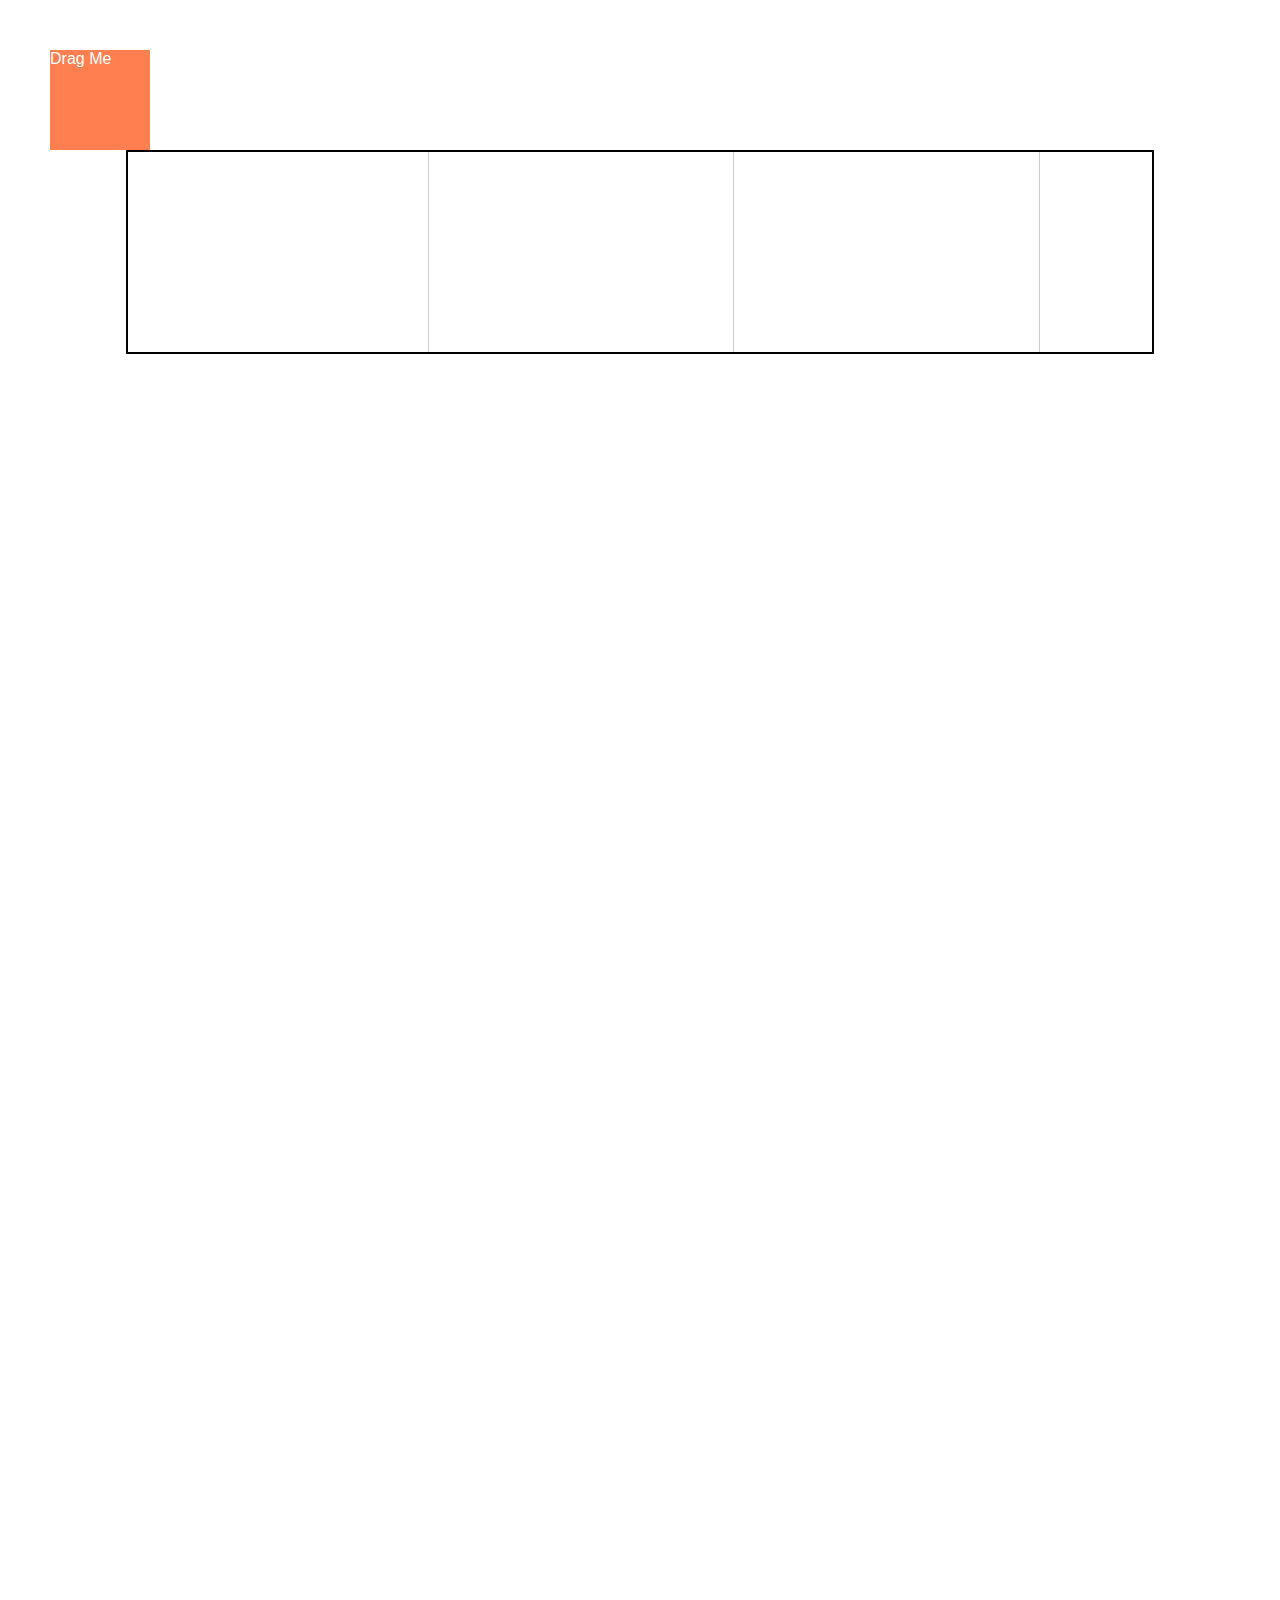
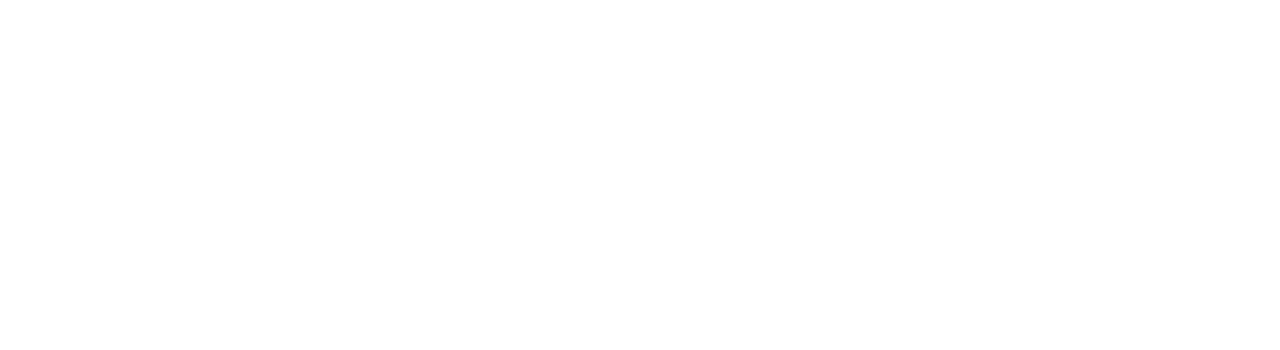
<file: Verkefni_2_Touch/Sample_Helpers/professionalDrawing.html>
<!DOCTYPE html>
<html lang="en">
  <head>
    <meta charset="UTF-8" />
    <meta name="viewport" content="width=device-width, initial-scale=1.0" />
    <title>Pointer Events - Drawing & Dragging Demo</title>
    <link rel="stylesheet" href="globalsDrawingAndDragging.css" />
  </head>

  <body>
    <div class="master-container">
      <!-- 1. Draggable box -->
      <div
        id="draggableBox"
        class="draggable-box"
        style="left: 50px; top: 50px"
      >
        Drag Me
      </div>

      <!-- 2. Horizontal scroll area containing multiple canvases -->
      <div class="horizontal-scroll-container" id="scrollContainer">
        <!-- Each .scroll-item is an inline-block container for a canvas -->
        <div class="scroll-item">
          <canvas></canvas>
        </div>
        <div class="scroll-item">
          <canvas></canvas>
        </div>
        <div class="scroll-item">
          <canvas></canvas>
        </div>
        <div class="scroll-item">
          <canvas></canvas>
        </div>
        <div class="scroll-item">
          <canvas></canvas>
        </div>
      </div>
    </div>

    <script>
      /***************************************************************
       * PART A: DRAGGABLE BOX
       ***************************************************************/
      const draggableBox = document.getElementById('draggableBox');

      let isDragging = false;
      let boxStartX = 0;
      let boxStartY = 0;
      let pointerStartX = 0;
      let pointerStartY = 0;

      // pointerdown on the draggable box
      draggableBox.addEventListener('pointerdown', (event) => {
        if (event.button !== 0) return; // Left-click only

        isDragging = true;
        boxStartX = parseInt(draggableBox.style.left, 10);
        boxStartY = parseInt(draggableBox.style.top, 10);

        pointerStartX = event.clientX;
        pointerStartY = event.clientY;

        draggableBox.style.cursor = 'grabbing';
      });

      // pointermove on the document (so we can track drag outside the box area)
      document.addEventListener('pointermove', (event) => {
        if (!isDragging) return;

        // Calculate the distance moved
        const deltaX = event.clientX - pointerStartX;
        const deltaY = event.clientY - pointerStartY;

        // Update box position
        draggableBox.style.left = boxStartX + deltaX + 'px';
        draggableBox.style.top = boxStartY + deltaY + 'px';
      });

      // pointerup on the document to release the drag
      document.addEventListener('pointerup', () => {
        if (isDragging) {
          isDragging = false;
          draggableBox.style.cursor = 'grab';
        }
      });

      /***************************************************************
       * PART B: CANVAS DRAWING LOGIC
       ***************************************************************/
      const canvasElements = document.querySelectorAll('.scroll-item canvas');

      canvasElements.forEach((canvas) => {
        // Resize the canvas to match the element's displayed size
        canvas.width = canvas.offsetWidth;
        canvas.height = canvas.offsetHeight;

        // Get the drawing context
        const ctx = canvas.getContext('2d');

        // Set default stroke styles
        ctx.lineWidth = 3; // Thickness of the line
        ctx.lineCap = 'round'; // Smooth line ends
        ctx.strokeStyle = '#000'; // Black color

        // Keep track of drawing state
        let isDrawing = false;
        let lastX = 0;
        let lastY = 0;

        // pointerdown: Start drawing
        canvas.addEventListener('pointerdown', (event) => {
          isDrawing = true;
          [lastX, lastY] = getCanvasRelativeCoords(canvas, event);
        });

        // pointermove: Draw if isDrawing is true
        canvas.addEventListener('pointermove', (event) => {
          if (!isDrawing) return;

          const [x, y] = getCanvasRelativeCoords(canvas, event);

          // Draw a line from the last point to the current point
          ctx.beginPath();
          ctx.moveTo(lastX, lastY);
          ctx.lineTo(x, y);
          ctx.stroke();

          [lastX, lastY] = [x, y];

          // Only prevent scrolling if vertical movement is significant
          if (Math.abs(event.movementY) > Math.abs(event.movementX)) {
            event.preventDefault();
          }
        });

        // pointerup or pointercancel: stop drawing
        ['pointerup', 'pointercancel'].forEach((type) => {
          canvas.addEventListener(type, () => {
            isDrawing = false;
          });
        });
      });

      /**
       * Helper function to get (x, y) coordinates relative to the top-left corner
       * of a given canvas element, based on the event's clientX/Y.
       */
      function getCanvasRelativeCoords(canvas, event) {
        const rect = canvas.getBoundingClientRect();
        const x = event.clientX - rect.left;
        const y = event.clientY - rect.top;
        return [x, y];
      }
    </script>
  </body>
</html>
</file>
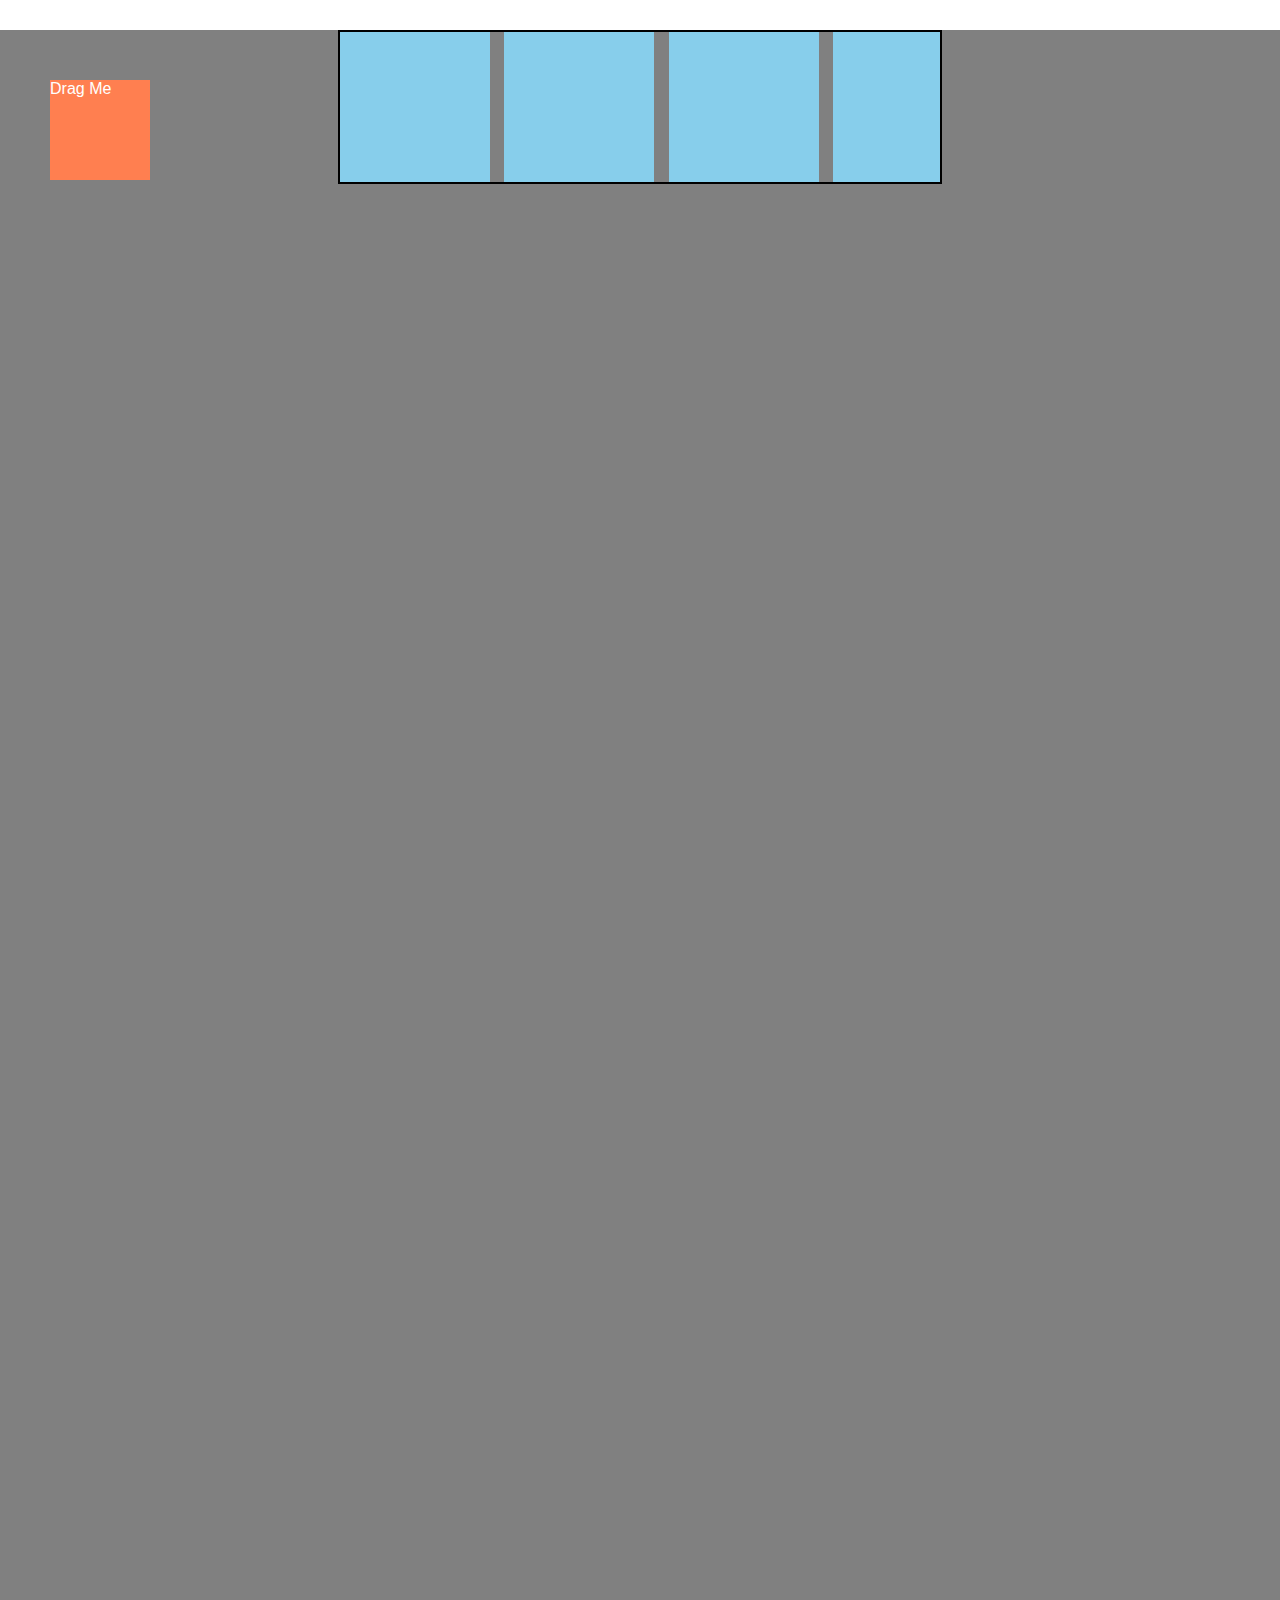
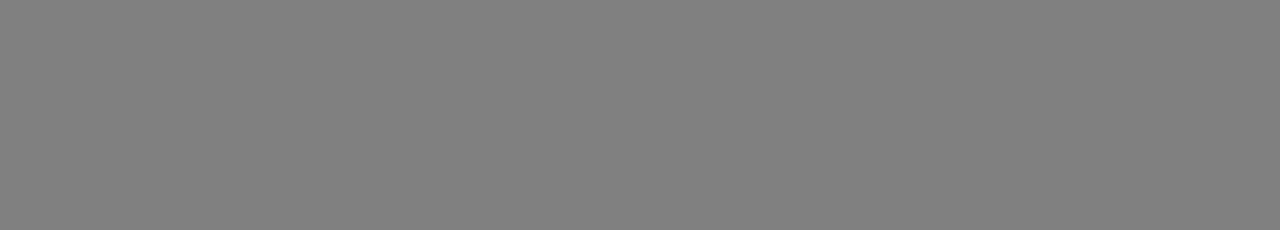
<file: Verkefni_2_Touch/Sample_Helpers/ProfessionalSample.html>
<!-- 
  This file demonstrates how to use the Pointer Events API for drag gestures
  and how to selectively enable or prevent default scrolling. It includes:
  1. A draggable square that moves around the screen.
  2. A scrollable container to show how to preserve scrolling behavior.
  3. Comments explaining each important line and event.

  Save this file as "pointer-events-demo.html" and open it in a browser
  to see how it works. 
-->

<!DOCTYPE html>
<html lang="en">
  <head>
    <meta charset="UTF-8" />
    <title>Pointer Events API Demo</title>
    <!-- In your <head>, include the global styles -->
    <link rel="stylesheet" href="globals.css" />
  </head>

  <body>
    <div class="master-container">
      <!-- Draggable element on the page -->
      <div
        id="draggableBox"
        class="draggable-box"
        style="left: 50px; top: 50px"
      >
        Drag Me
      </div>

      <!-- A horizontal scroll container to test scroll vs. pointer events -->
      <div class="horizontal-scroll-container" id="scrollContainer">
        <div class="scroll-item"></div>
        <div class="scroll-item"></div>
        <div class="scroll-item"></div>
        <div class="scroll-item"></div>
        <div class="scroll-item"></div>
        <div class="scroll-item"></div>
        <div class="scroll-item"></div>
      </div>
    </div>
    <script>
      /***************************************************************
       * 1. DRAGGABLE BOX LOGIC
       * -------------------------------------------------------------
       *  This section shows how to let a user drag an element around
       *  using the pointer events API.
       ***************************************************************/

      // Select the draggable box element
      const draggableBox = document.getElementById('draggableBox');

      // Keep track of dragging state and initial positions
      let isDragging = false;
      let boxStartX = 0; // Starting X of the box
      let boxStartY = 0; // Starting Y of the box
      let pointerStartX = 0; // Pointer's initial X position
      let pointerStartY = 0; // Pointer's initial Y position

      // When pointer goes down on the box
      draggableBox.addEventListener('pointerdown', (event) => {
        // Mark that we are dragging
        isDragging = true;

        // Record where the box is before moving it
        // parseInt converts the 'px' string to a number
        boxStartX = parseInt(draggableBox.style.left, 10);
        boxStartY = parseInt(draggableBox.style.top, 10);

        // Record where the pointer is at the start
        pointerStartX = event.clientX;
        pointerStartY = event.clientY;

        // Optional: prevent text selection or scrolling on mobile
        event.preventDefault();

        // Change cursor to indicate active drag
        draggableBox.style.cursor = 'grabbing';
      });

      // When pointer moves
      document.addEventListener('pointermove', (event) => {
        if (!isDragging) return; // Only run if dragging is active

        // Calculate how much pointer has moved
        const deltaX = event.clientX - pointerStartX;
        const deltaY = event.clientY - pointerStartY;

        // Update the box position by adding the delta to the original location
        draggableBox.style.left = boxStartX + deltaX + 'px';
        draggableBox.style.top = boxStartY + deltaY + 'px';
      });

      // When pointer is lifted anywhere on the page
      document.addEventListener('pointerup', () => {
        // Stop dragging
        isDragging = false;
        draggableBox.style.cursor = 'grab';
      });

      /***************************************************************
       * 2. SCROLL VS. POINTER EVENTS
       * -------------------------------------------------------------
       *  This section demonstrates how to preserve scrolling for an
       *  element but still handle pointer interactions if needed.
       ***************************************************************/

      // Select the scroll container
      const scrollContainer = document.getElementById('scrollContainer');

      // We can detect pointer events on the scroll container
      scrollContainer.addEventListener('pointerdown', (event) => {
        // If we wanted to block scrolling, we would do:
        // event.preventDefault();
        // But here, we do nothing so that horizontal scrolling works
        console.log('Pointer down in the scroll container');
      });

      scrollContainer.addEventListener('pointermove', (event) => {
        // If you only want to block scrolling in certain conditions,
        // you could check how far the pointer moved in the X or Y axis
        // and call event.preventDefault() accordingly.
        console.log('Pointer move in the scroll container');
      });

      scrollContainer.addEventListener('pointerup', () => {
        console.log('Pointer up in the scroll container');
      });

      /***************************************************************
       * 3. TIPS & BEST PRACTICES
       * -------------------------------------------------------------
       *  - Use pointercancel to detect when the browser interrupts
       *    your gesture (like a system-level interaction).
       *  - Consider setting CSS property: touch-action: none
       *    on elements if you want to override default behaviors.
       *  - Check out pointerId if you want to track multiple pointers.
       ***************************************************************/
    </script>
  </body>
</html>
</file>
<file: Verkefni_2_Touch/Sample_Helpers/globalsDrawingAndDragging.css>
/* Basic page styling */
body {
  margin: 0;
  font-family: sans-serif;
  height: 200vh; /* Make page taller for vertical scrolling demo */
}

/* A visually distinct box for dragging */
.draggable-box {
  width: 100px;
  height: 100px;
  background-color: coral;
  color: #fff;
  display: flex;
  position: absolute; /* Absolute positioning for drag calculations */
  top: 50px; /* Initial top position */
  left: 50px; /* Initial left position */
  cursor: grab; /* Change cursor to indicate it's draggable */
  user-select: none; /* Prevent text selection on drag */
  z-index: 10;
}

/* A horizontal scroll container to hold multiple canvases */
.horizontal-scroll-container {
  width: 80%;
  height: 200px;
  overflow-x: scroll; /* Horizontal scrollbar */
  white-space: nowrap; /* Keep items in a single row */
  border: 2px solid #000;
  margin: 150px auto 0; /* Centered with some space at the top */
  position: relative;
}

/* Each scroll-item is actually a canvas in this demo.
       We set display to inline-block so they line up horizontally. */
.scroll-item {
  display: inline-block;
  width: 300px; /* Canvas width in pixels */
  height: 200px; /* Canvas height in pixels (same as container height) */
  vertical-align: top;
  background-color: #ffffff; /* White background for drawing */
  border-right: 1px solid #ccc; /* Divider line between canvases */
}

/* Make sure the canvas doesn't get shrunk or expanded by default styles. */
canvas {
  width: 100%;
  height: 100%;
  display: block; /* Remove any inline spacing */
}
</file>
<file: Verkefni_2_Touch/Sample_Helpers/globals.css>
/* Basic styling for the page */
body {
  margin: 0;
  font-family: sans-serif;
}
.master-container {
  width: 100vw; /* Full width of the browser's viewport */
  height: 200vh; /* Make page taller to demonstrate scrolling */
  position: relative;
  background: grey;
}
/* A visually distinct box for dragging */
.draggable-box {
  width: 100px;
  height: 100px;
  background-color: coral;
  color: #fff;
  display: flex;
  position: absolute; /* Absolute positioning for drag calculations */
  top: 50px; /* Initial top position */
  left: 50px; /* Initial left position */
  cursor: grab; /* Change cursor to indicate it's draggable */
  user-select: none; /* Prevent text selection on drag */
}

/* A container that can scroll horizontally */
.horizontal-scroll-container {
  width: 100%;
  max-width: 600px;
  height: 150px;
  overflow-x: scroll; /* Horizontal scrollbar for wide content */
  white-space: nowrap; /* Keep items in a single row */
  border: 2px solid #000;
  margin: 30px auto;
}

/* Demo items within the scroll container */
.scroll-item {
  display: inline-block;
  width: 150px;
  height: 100%;
  background-color: skyblue;
  margin-right: 10px;
  vertical-align: middle;
}
</file>
